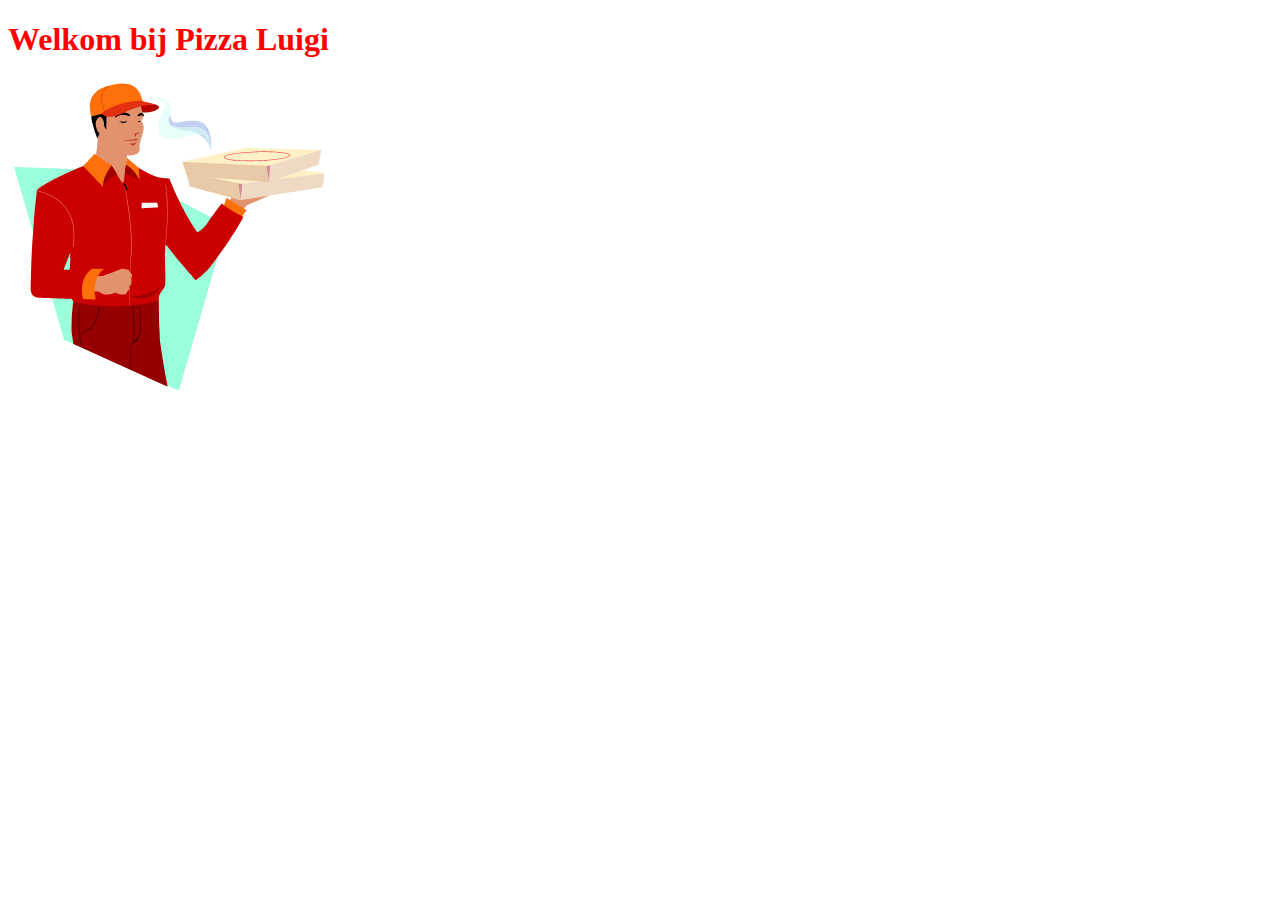
<file: web/welkom.html>
<!doctype html>
<html lang="nl">
    <head>
        <meta charset="UTF-8">
        <title>Welkom bij Pizza Luigi</title>
        <link rel="stylesheet" href="styles/default.css" />
    </head>
    <body>
        <h1>Welkom bij Pizza Luigi</h1>
        <img src="images/luigi.png" alt="Luigi"/>
    </body>
</html>
</file>
<file: web/styles/default.css>
h1{
    color:red;
    
}
</file>
